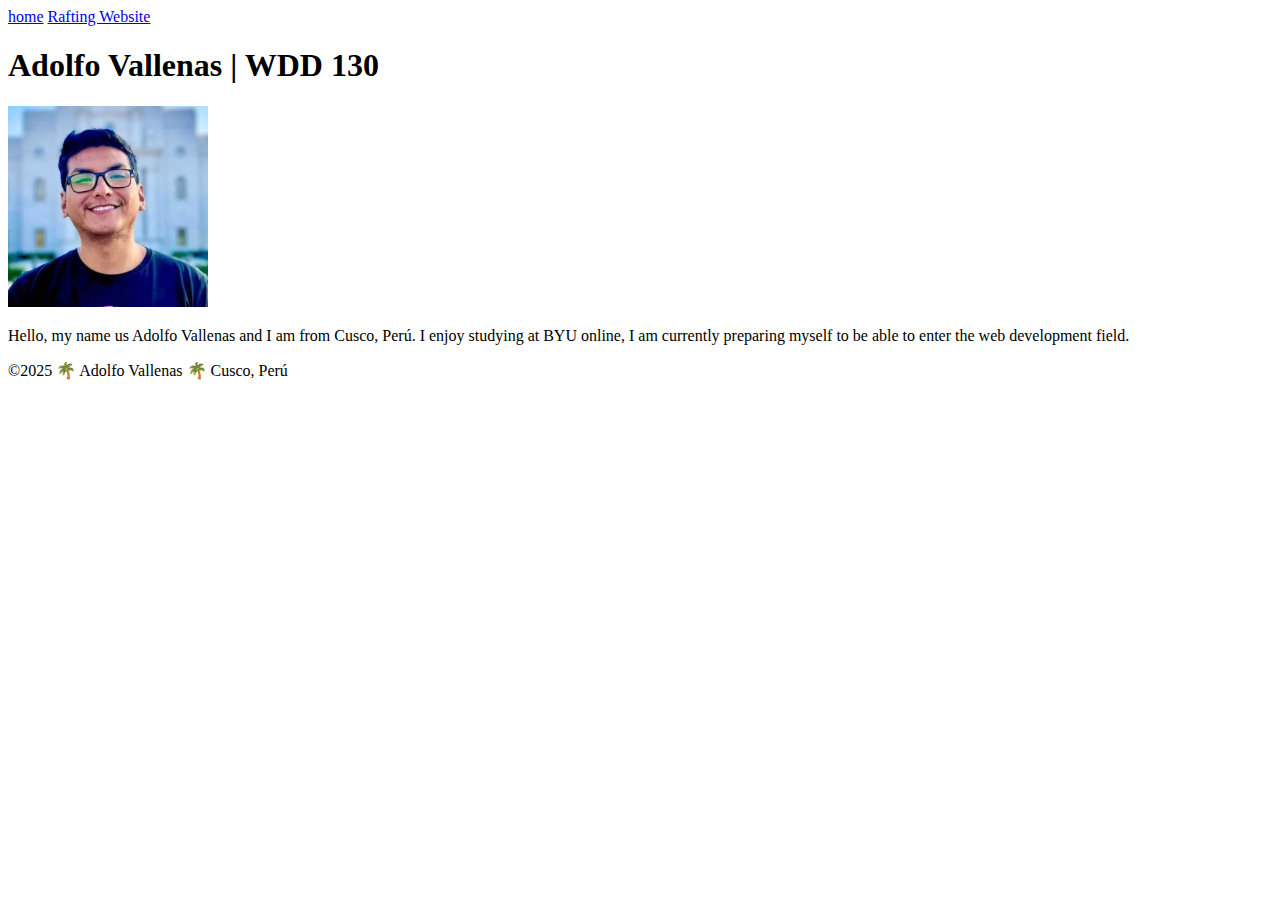
<file: index.html>
<!DOCTYPE html>
<html lang="en-US">
<head>
    <meta charset="UTF-8">
    <meta name="viewport" content="width=device-width, initial-scale=1.0">
    <title>Adolfo Vallenas | WDD 130</title>
</head>
<body>
    <header>
        <nav>
            <a href="#">home</a>
            <a href="wwe/">Rafting Website</a>
        </nav>
    </header>
    <main>
        <h1>Adolfo Vallenas | WDD 130</h1>
        <img src="images/Profile.jpg" alt="Profile image of Adolfo Vallenas." width="200">
        <p> Hello, my name us Adolfo Vallenas and I am from Cusco, Perú. I enjoy studying at BYU online, I am currently preparing myself to be able to enter the web development field.</p>
    </main>
    <footer>
        <p>©2025 🌴 Adolfo Vallenas 🌴 Cusco, Perú</p>
    </footer>
</body>
</html>
</file>
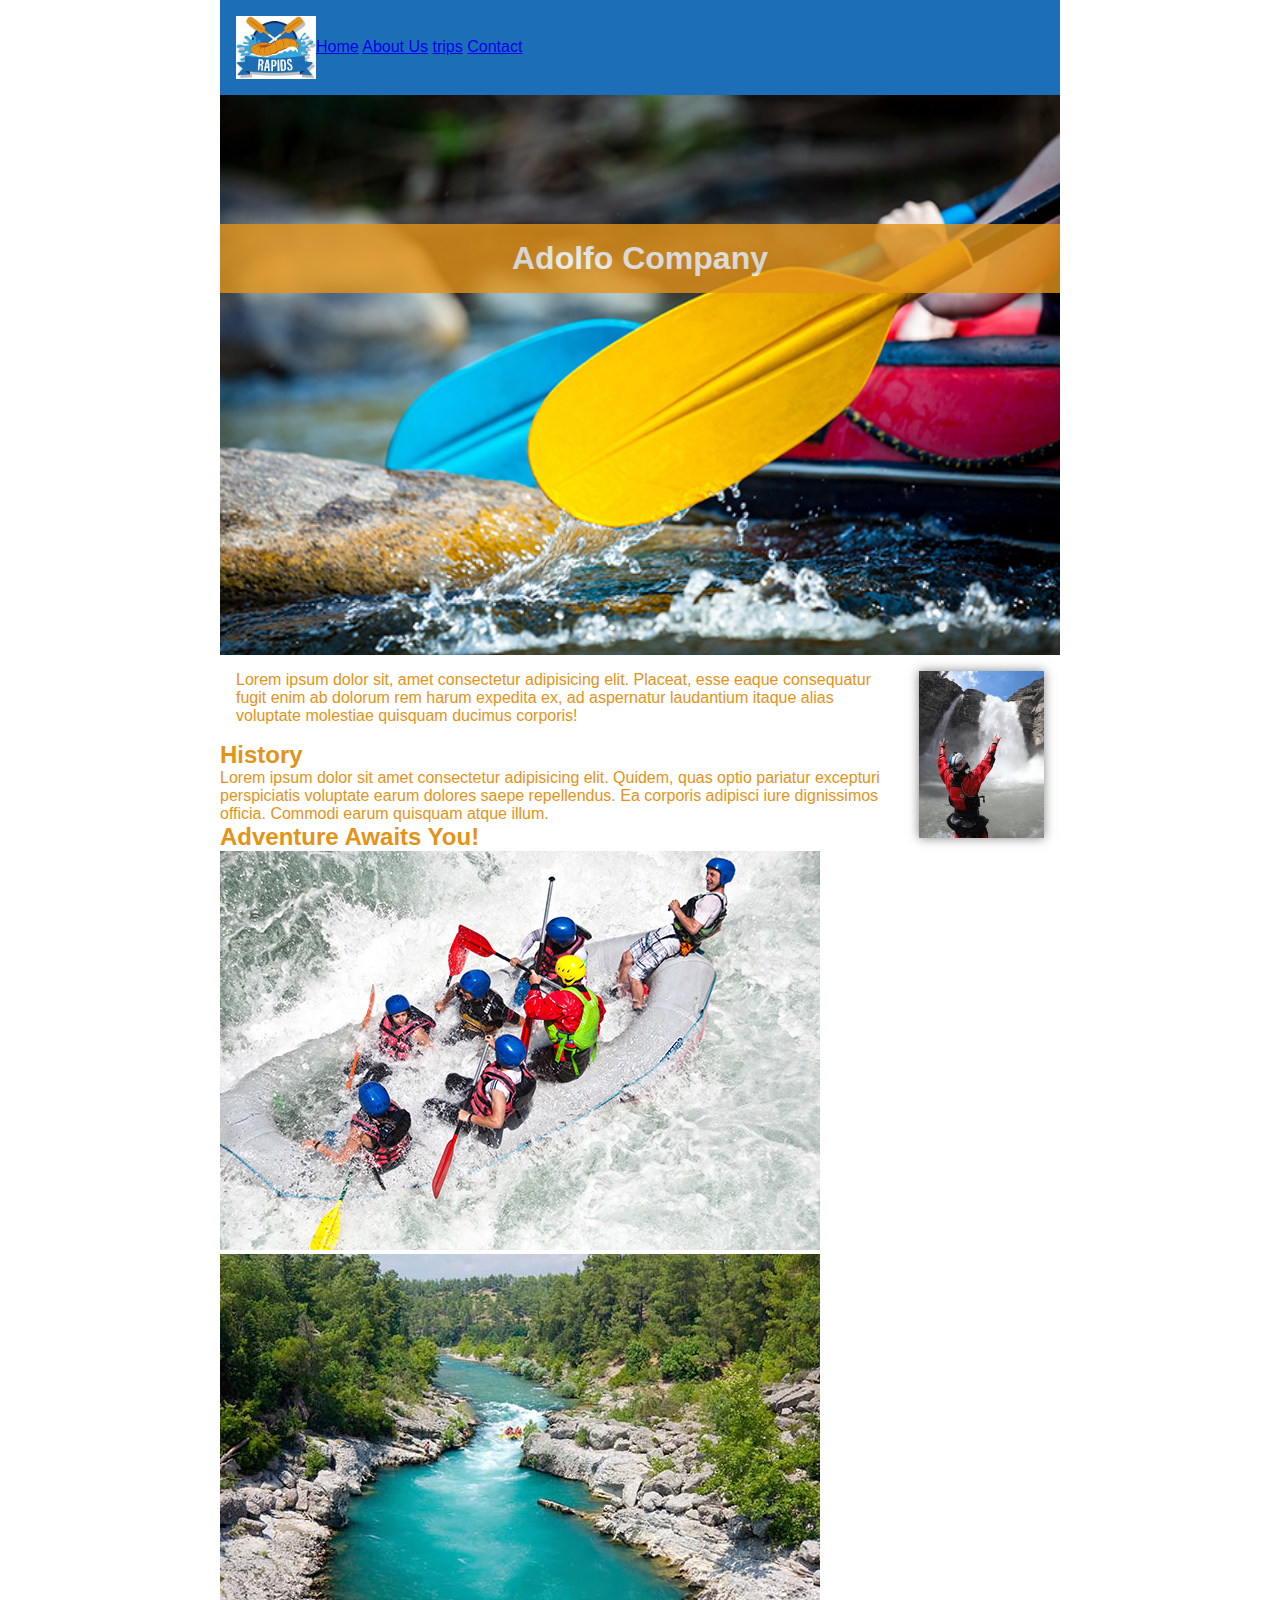
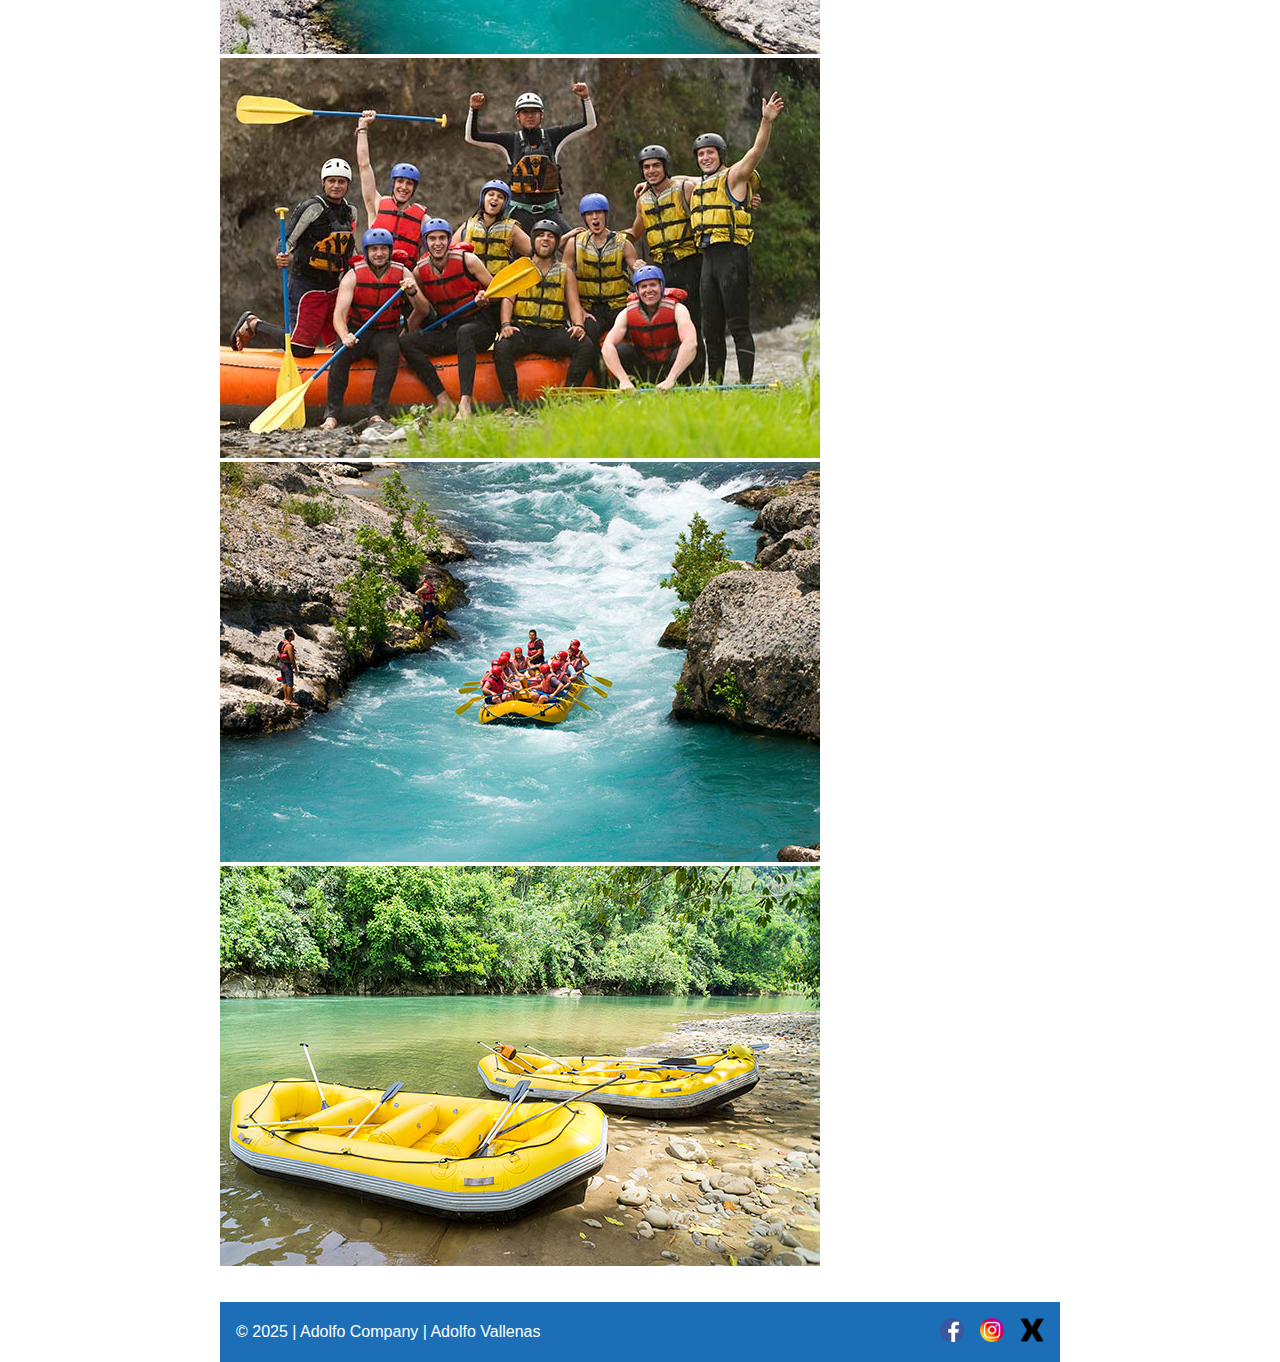
<file: wwr/about.html>
<!DOCTYPE html>
<html lang="en">
<head>
    <meta charset="UTF-8">
    <meta name="viewport" content="width=device-width, initial-scale=1.0">
    <title>About Us</title>
    <link rel="stylesheet" href="styles/rafting.css">
    <link rel="preconnect" href="https://fonts.googleapis.com">
    <link rel="preconnect" href="https://fonts.gstatic.com" crossorigin>
    <link href="https://fonts.googleapis.com/css2?family=Roboto:wght@400;700&display=swap" rel="stylesheet">
</head>
<body>
    <header>
        <img src="images/logo.jpeg" alt="Rafting Company Logo">
        <nav>
            <a href="index.html">Home</a>
            <a href="about.html">About Us</a>
            <a href="trips.html">trips</a>
            <a href="contact.html">Contact</a>
        </nav>
    </header>
    <main>
        <div class="hero">
            <img src="images/rafting_photo.jpg" alt="Rafting photo">
            <h1> Adolfo Company</h1>
            <article>
                <img src="images/happy.jpg" alt="Happy Rafting">
                <p>Lorem ipsum dolor sit, amet consectetur adipisicing elit. Placeat, esse eaque consequatur fugit enim ab dolorum rem harum expedita ex, ad aspernatur laudantium itaque alias voluptate molestiae quisquam ducimus corporis!</p>
            </article>
        </div>
        <section>
            <h2>History</h2>
            <p>Lorem ipsum dolor sit amet consectetur adipisicing elit. Quidem, quas optio pariatur excepturi perspiciatis voluptate earum dolores saepe repellendus. Ea corporis adipisci iure dignissimos officia. Commodi earum quisquam atque illum.</p>
        </section>
        <section>
            <h2>Adventure Awaits You!</h2>
            <img src="images/photo1.jpg" alt="Adventure Awaits 1">
            <img src="images/photo2.jpg" alt="Adventure Awaits 2">
            <img src="images/photo3.jpg" alt="Adventure Awaits 3">
            <img src="images/photo4.jpg" alt="Adventure Awaits 4">
            <img src="images/photo5.jpg" alt="Adventure Awaits 5">
        </section>
    </main>
    <footer>
        <p>© 2025 | Adolfo Company | Adolfo Vallenas</p>
        <nav class="socialmedia">
            <a href="https://www.facebook.com">
                <img src="images/facebook_icon.webp" alt="Facebook">
            </a>
            <a href="https://www.instagram.com">
                <img src="images/instagram_icon.webp" alt="Instagram">
            </a>
            <a href="https://www.x.com">
                <img src="images/x_icon.webp" alt="X">
            </a>
        </nav>
    </footer> 
</html>
</file>
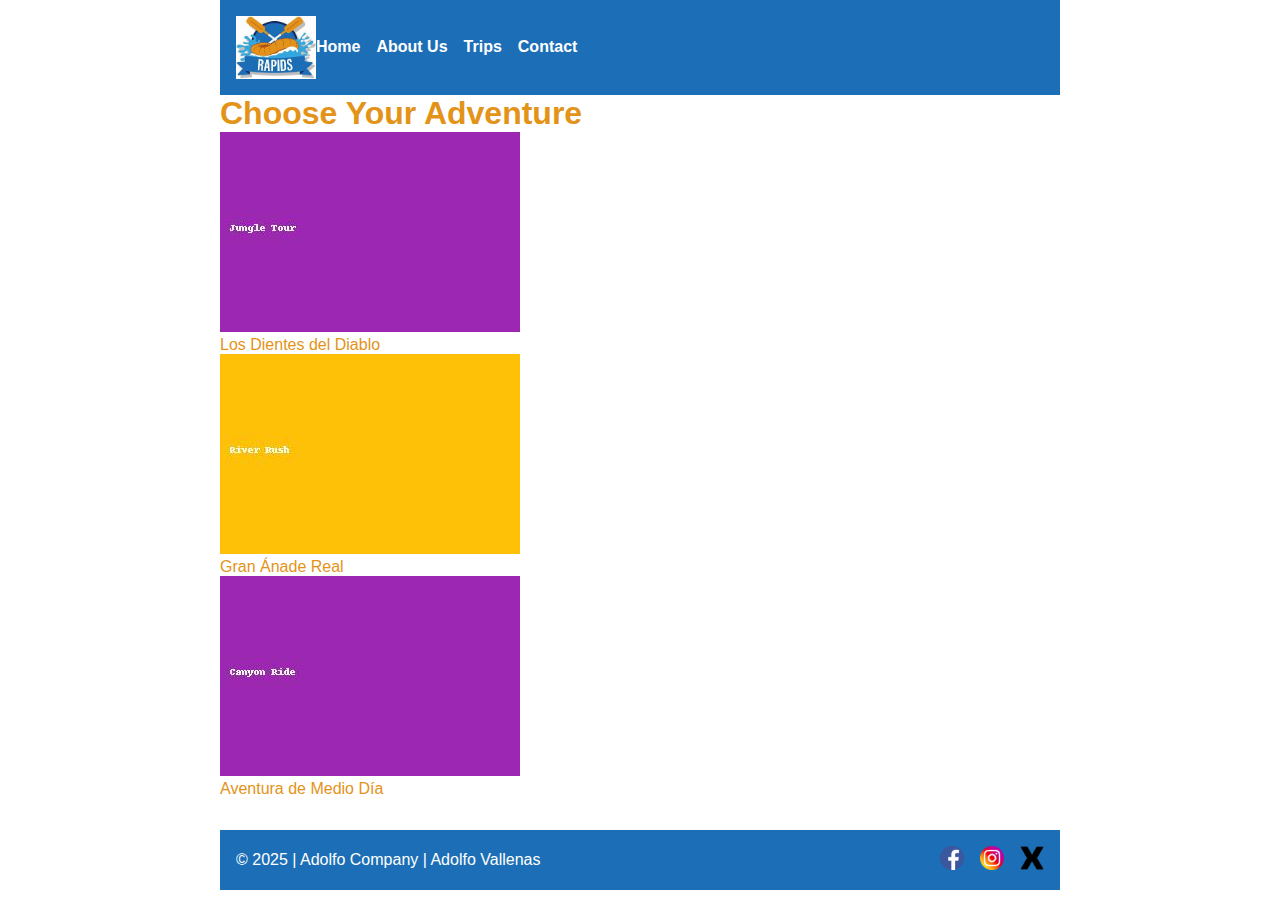
<file: wwr/trips.html>
<!DOCTYPE html>
<html lang="en">
<head>
  <meta charset="UTF-8" />
  <meta name="viewport" content="width=device-width, initial-scale=1.0" />
  <title>Rafting Trips - Adolfo Company</title>
  <meta name="description" content="Explore our amazing whitewater rafting trips. Choose from beginner to advanced level rafting tours.">
  <link rel="stylesheet" href="styles/rafting.css" />
</head>
<body>
  <header>
    <img src="images/logo.jpeg" alt="Rafting Company Logo" />
    <nav>
      <ul>
        <li><a href="index.html">Home</a></li>
        <li><a href="about.html">About Us</a></li>
        <li><a href="trips.html">Trips</a></li>
        <li><a href="contact.html">Contact</a></li>
      </ul>
    </nav>
  </header>

  <main class="trips">
    <h1>Choose Your Adventure</h1>
    <div class="trip-cards">
      <figure>
        <img src="images/trip1.jpg" alt="Trip 1" />
        <figcaption>Los Dientes del Diablo</figcaption>
      </figure>
      <figure>
        <img src="images/trip2.jpg" alt="Trip 2" />
        <figcaption>Gran Ánade Real</figcaption>
      </figure>
      <figure>
        <img src="images/trip3.jpg" alt="Trip 3" />
        <figcaption>Aventura de Medio Día</figcaption>
      </figure>
    </div>
  </main>

  <footer>
    <p>© 2025 | Adolfo Company | Adolfo Vallenas</p>
    <nav class="socialmedia">
      <a href="https://www.facebook.com"><img src="images/facebook_icon.webp" alt="Facebook" /></a>
      <a href="https://www.instagram.com"><img src="images/instagram_icon.webp" alt="Instagram" /></a>
      <a href="https://www.x.com"><img src="images/x_icon.webp" alt="X" /></a>
    </nav>
  </footer>
</body>
</html>
</file>
<file: wwr/styles/rafting.css>
:root {
    --primary-color: #1C6FB6; 
    --secondary-color: #38A5D1; 
    --accent1-color: #E39318; 
    --accent2-color: #FFFFFF; 
    --accent3-color: #BEBEBE;
    --heading-font: "Tinos", sans-serif;
    --text-font: "Bellefair", sans-serif; 
}

* {
    margin: 0;
    padding: 0;
    box-sizing: border-box;
}

body {
    font-family: var(--text-font);
    color: var(--accent1-color);
    background-color: var(--accent2-color);
}

header, main, footer {
    width: 840px;
    margin: 0 auto;
}

/* --- HEADER con Grid y nav con Flex --- */
header {
    display: grid;
    grid-template-columns: auto 1fr auto;
    align-items: center;
    background-color: var(--primary-color);
    color: var(--accent2-color);
    padding: 1rem;
}

header img {
    width: 80px;
    height: auto;
}

header h1 {
    text-align: center;
    font-size: 1.8rem;
    color: var(--accent2-color);
}

header nav ul {
    display: flex;
    gap: 1rem;
    list-style: none;
}

header nav ul li a {
    color: var(--accent2-color);
    text-decoration: none;
    font-weight: bold;
}

/* --- HERO section --- */
.hero {
    position: relative;
}

.hero img {
    display: block;
    width: 100%;
    height: auto;
}

.hero h1 {
    position: absolute;
    top: 20%;
    width: 100%;
    padding: 16px;
    text-align: center;
    opacity: 0.8;
    background-color: var(--accent1-color);
    color: #fff;
}

.hero article {
    padding: 1rem;
}

.hero article img {
    float: right;
    width: 125px;
    margin-left: 1rem;
    box-shadow: 0 0 10px rgba(0, 0, 0, 0.5);
}

/* --- Historia section --- */
.history {
    background-color: var(--accent3-color);
    padding: 1rem;
    border-radius: 8px;
}

/* --- Aventuras gallery --- */
.adventures .gallery {
    display: flex;
    justify-content: space-between;
    flex-wrap: wrap;
    gap: 1rem;
    padding: 1rem 0;
}

.adventures figure {
    flex: 1 1 150px;
    text-align: center;
}

.adventures img {
    width: 100%;
    max-width: 150px;
    height: auto;
    border-radius: 8px;
}

.adventures figcaption {
    margin-top: 0.5rem;
    font-size: 0.9rem;
    color: var(--primary-color);
}

/* --- Footer --- */
footer {
    display: flex;
    justify-content: space-between;
    align-items: center;
    background-color: var(--primary-color);
    color: var(--accent2-color);
    padding: 1rem;
    margin-top: 2rem;
}

footer .socialmedia {
    display: flex;
    gap: 1rem;
}

footer .socialmedia img {
    width: 24px;
    height: 24px;
}

/* --- Contact page specific styles --- */
.contact-page section {
    margin: 2rem 0;
    padding: 1rem;
}

.company-info iframe {
    border: none;
    border-radius: 8px;
    margin-top: 1rem;
}

.employee-profiles .profiles {
    display: flex;
    justify-content: space-around;
    flex-wrap: wrap;
    gap: 1rem;
    text-align: center;
}

.employee-profiles figure {
    flex: 1 1 200px;
}

.employee-profiles img {
    width: 150px;
    border-radius: 50%;
    box-shadow: 0 0 8px rgba(0, 0, 0, 0.2);
}

.contact-form form {
    display: flex;
    flex-direction: column;
    gap: 1rem;
}

.contact-form input[type="text"],
.contact-form input[type="email"],
.contact-form textarea {
    padding: 0.5rem;
    border: 1px solid var(--accent3-color);
    border-radius: 5px;
}

.contact-form button[type="submit"] {
    background-color: var(--accent1-color);
    color: white;
    padding: 0.7rem 1.2rem;
    border: none;
    border-radius: 5px;
    font-size: 1rem;
    cursor: pointer;
}

.contact-form button:hover {
    background-color: var(--primary-color);
}


.hero article img {
    float:right;
    width: 125px;
    box-shadow: 0 0 10px rgba(0, 0, 0, 0.5);
}
</file>
